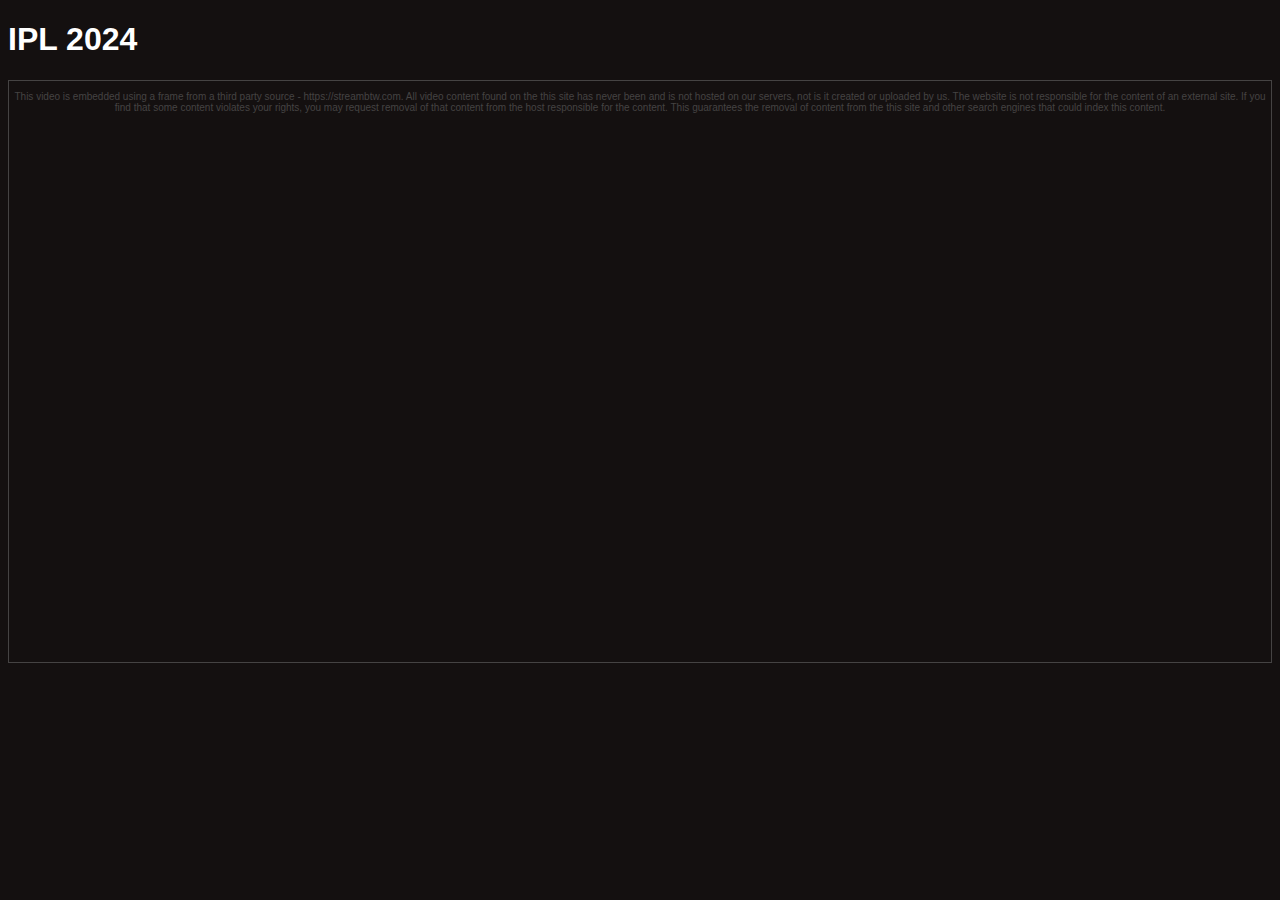
<file: livestream.html>
<!DOCTYPE html>
<html>
<head>
    <title>Live Cricket</title>
    <style>
        body{
            background-color: #141010;
            color: #fff;
            font-family: sans-serif;
        }
        /* Styles for the container */
        .stream-container {
            display: flex;
            justify-content: center;
            margin-top: 20px;
        }

        /* Style for each video player */
        .stream-player {
            border: 1px solid #454343;
            box-sizing: border-box;
            margin-bottom: 20px;
            text-align: center;
            
        }
        iframe{
            width: 950px;
            height: 535px;
        }
        p{
            font-size: 10px;
            color: #454343;
        }
    </style>
</head>
<body>
    <h1>IPL 2024</h1>
    <div class="stream-container">
        <div class="stream-player">
            <p>This video is embedded using a frame from a third party source - https://streambtw.com.
                All video content found on the this site has never been and is not hosted on our servers, not is it created or uploaded by us.
                The website is not responsible for the content of an external site. If you find that some content violates your rights, 
                you may request removal of that content from the host responsible for the content.
                This guarantees the removal of content from the this site and other search engines that could index this content.</p>
                <iframe src="https://streambtw.com/iframe/e1.php" frameborder="0" allowfullscreen></iframe>
        </div>
    </div>

    <script>
        // JavaScript code can be added here if needed
    </script>
</body>
</html>
</file>
